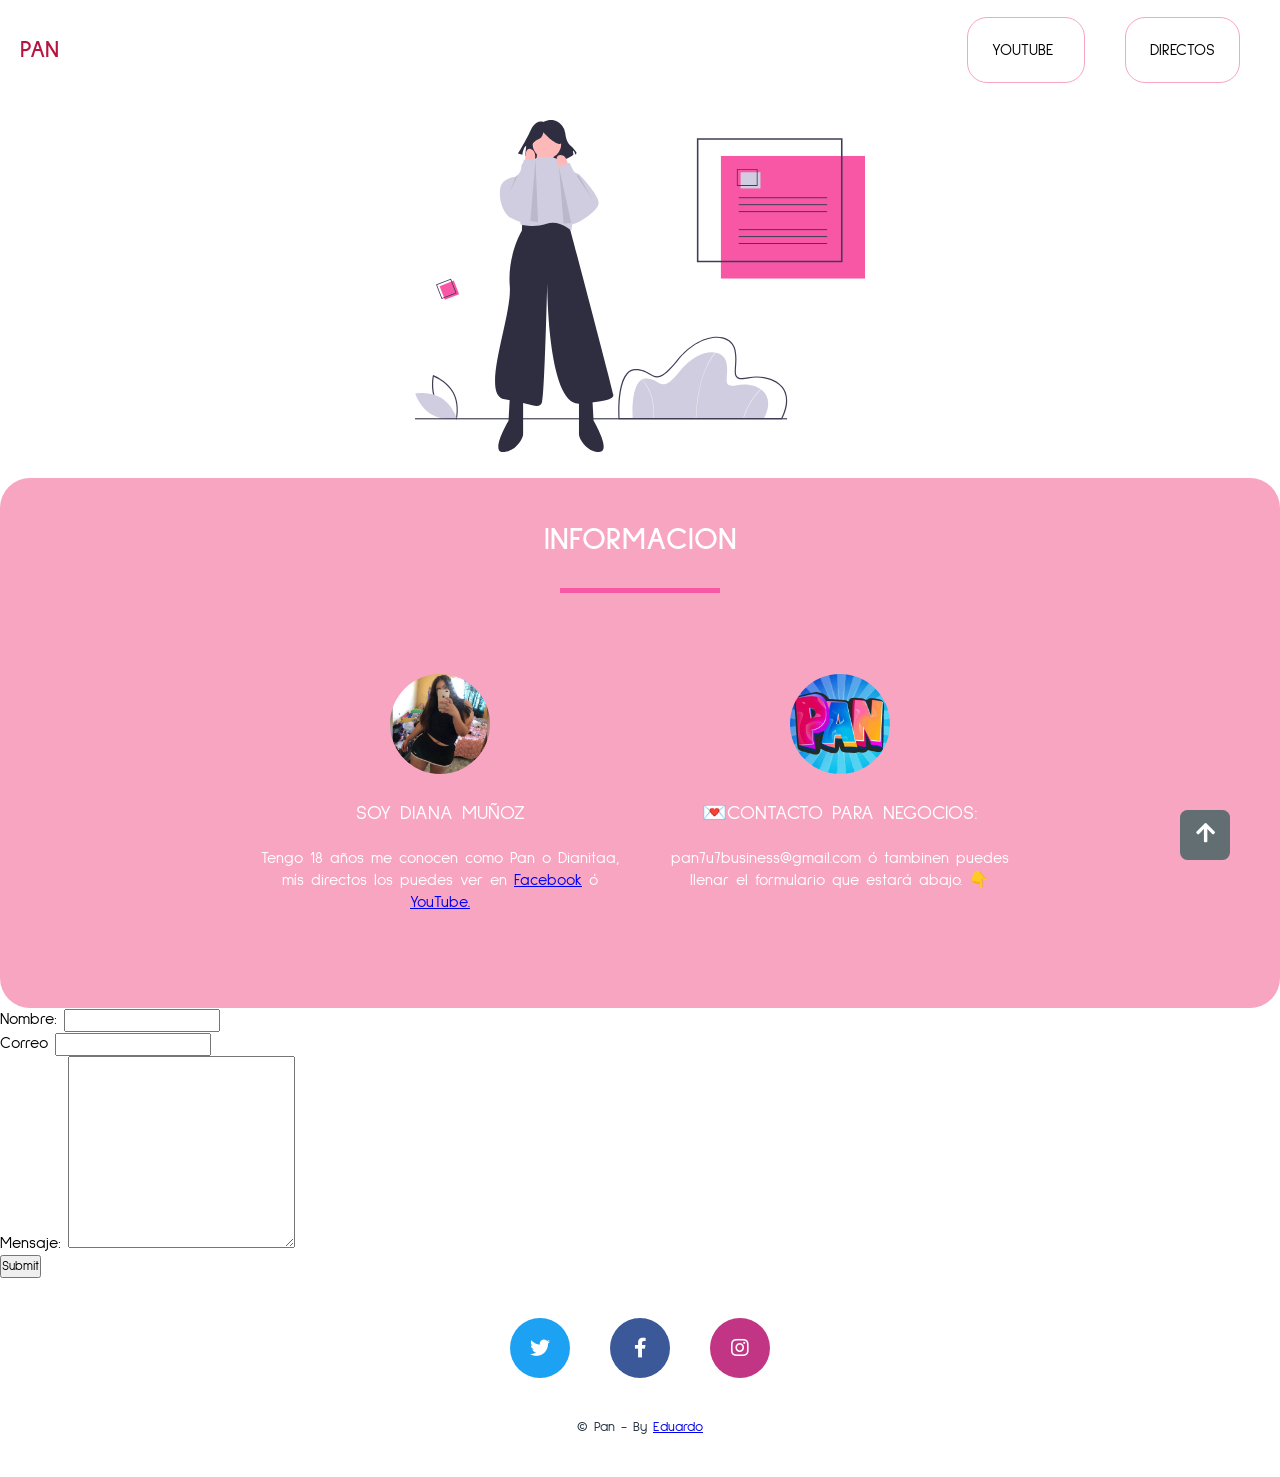
<file: index.html>
<!DOCTYPE html>
<html lang="en" dir="ltr">
  <head>
    <meta charset="utf-8">
    <title>Pan</title>
    <link rel="stylesheet" href="style.css">
    <meta name="viewport" content="width=device-width, initial-scale=1">
    <link rel="stylesheet" href="https://use.fontawesome.com/releases/v5.6.1/css/all.css">
    <link href="https://fonts.googleapis.com/css?family=Sulphur+Point&display=swap" rel="stylesheet"> 
  </head>
  <body>

  <div class="header">

    <h2 class="logo">Pan</h2>
    <input type="checkbox" id="chk">
    <label for="chk" class="show-menu-btn">
        <i class="fas fa-align-right"></i>
    </label>

    <ul class="menu">
      <a target="_blank" href="https://www.youtube.com/channel/UCiWpg9GPsGCJTVmopI01CaA" class="item">YouTube </a>
      <a target="blank_" href="https://www.facebook.com/Dianitaa-111165266895263/" class="item">Directos</a>
      
      <label for="chk" class="hide-menu-btn">
        <i class="fas fa-arrow-circle-left"></i>
      </label>
    </ul>
  </div>

 

    <div class="content">
    <center>
      <img src="undraw_exciting_news_ksse(1).svg" alt="">
    </center> 
    </div>
     <a class="gotopbtn" href="#"> <i class="fas fa-arrow-up"></i> </a>
    <div class="CEO">
      <div class="inner">
        <h1>INFORMACION</h1>
        <div class="border"></div>

        <div class="row">
          <div class="col">
            <div class="CEO">
              <img src="Pan on Instagram_ _--__B4EOuQLgcCR(JPG)_1.jpg" alt="">
              <div class="name">soy diana Muñoz </div>
              <p>
                Tengo 18 años me conocen como Pan o Dianitaa, 
                mís directos los puedes ver en   
                <a target="blank_" href="https://www.facebook.com/Dianitaa-111165266895263/">Facebook</a> ó
                <a target="blank_" href="https://www.youtube.com/channel/UCiWpg9GPsGCJTVmopI01CaA">YouTube.</a>
              </p>
                 
            </div>
          </div>

          <div class="col">
            <div class="CEO">
              <img src="IMG-20191208-WA0002.jpg" alt=""> 
              <div class="name">💌Contacto para Negocios:</div>
              <p>
                 pan7u7business@gmail.com ó tambinen puedes llenar el formulario que estará abajo. 👇
              </p>
            </div>
          </div>
        </div>
      </div>
    </div> 






    <form method="post" action="pagina2.php">
      <label for="nombre">Nombre:</label>
      <input type="text" name="nombre" id="nombre"><br>
  
      <label for="asunto">Correo</label>
      <input type="text" name="correo" id="correo"><br>
  
      <label for="mensaje">Mensaje: </label>
      <textarea name="mensaje" id="mensaje" cols="30" rows="10"></textarea><br>
  
      <input type="submit">

    
     
      <footer class="contenedor">
        <div class="redes-sociales">
          <div class="contenedor-icono">
            <a href="https://twitter.com/Pan_7u7" target="_blank" class="twitter">
              <i class="fab fa-twitter"></i>
            </a>
          </div>
          <div class="contenedor-icono">
            <a href="https://m.facebook.com/Dianitaa-111165266895263/" target="_blank" class="facebook">
              <i class="fab fa-facebook-f"></i>
            </a>
          </div>
          <div class="contenedor-icono">
            <a href="https://www.instagram.com/diana.munoz__/" target="_blank" class="instagram">
              <i class="fab fa-instagram"></i>
            </a>
          </div>
        </div>
        <div class="creado-por">
          <p> © Pan - By <a target="blank_" href="https://www.instagram.com/eduardo.020/">Eduardo</a></p>
        </div>
      </footer>
    </div>
      


 
  </body>
</html>
</file>
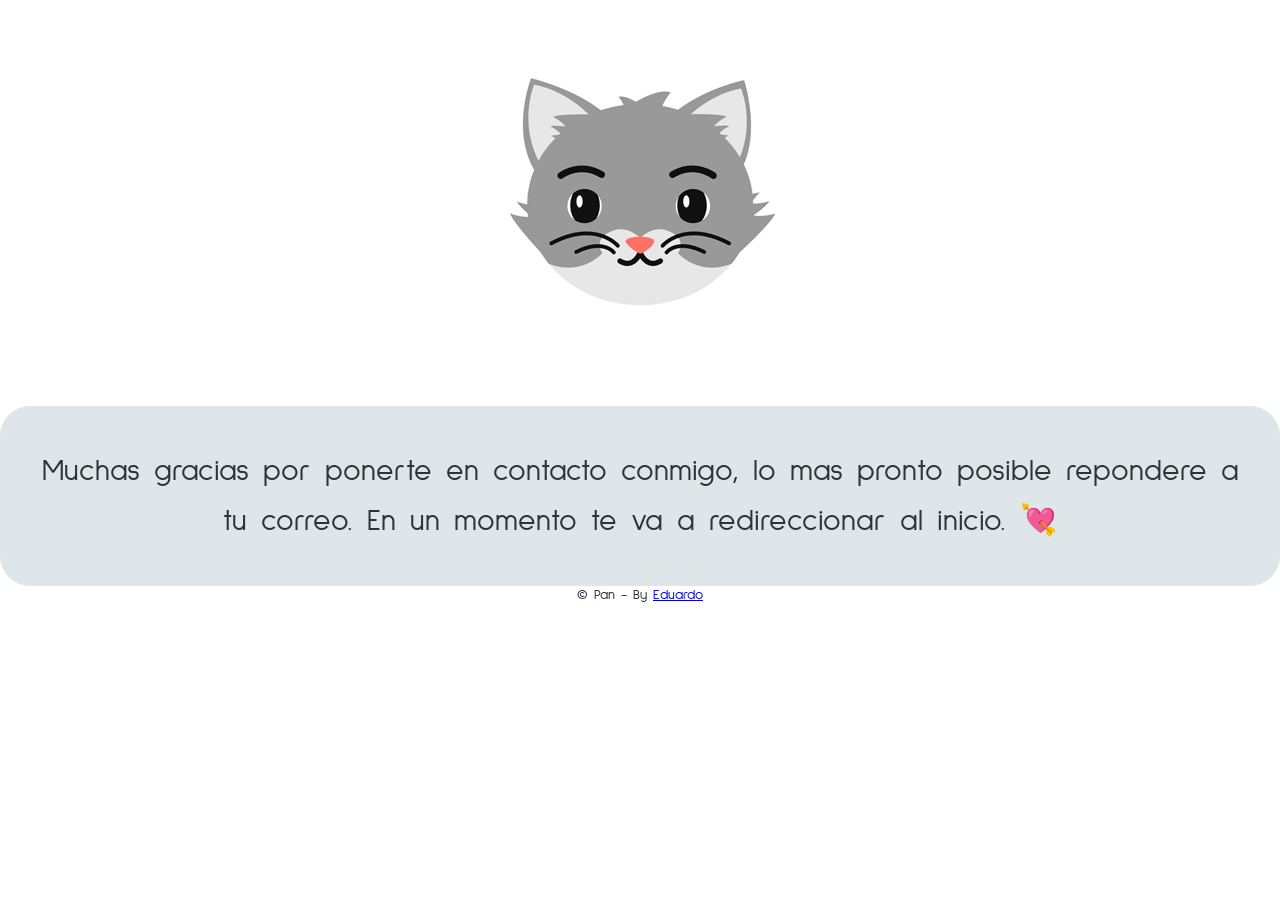
<file: gracias.html>
<!DOCTYPE html>
<html lang="en" dir="ltr">
  <head>
    <meta charset="utf-8">
    <title>Pan</title>
    <link rel="stylesheet" href="style1.css">
    <meta name="viewport" content="width=device-width, initial-scale=1">
    <link rel="stylesheet" href="https://use.fontawesome.com/releases/v5.6.1/css/all.css">
    <link href="https://fonts.googleapis.com/css?family=Sulphur+Point&display=swap" rel="stylesheet"> 
  </head>
  <body>

    <META HTTP-EQUIV="REFRESH" CONTENT="10;URL=index.html"> 

    <div class="content">
        <center>
          <img src="391905210_AMAZED_CAT_400px.gif" alt="">
        </center> 
        </div>


        <div class="regresar">

            <p>
                Muchas gracias por ponerte en contacto conmigo, 
                lo mas pronto posible repondere a tu correo. En un momento te va a redireccionar al inicio. 💘
              </p>

        </div>


        
        <footer class="contenedor">
         <div class="creado-por">
        <p> © Pan - By <a target="blank_" href="https://www.instagram.com/eduardo.020/">Eduardo</a></p>
      </div>
    </footer>
  </div>
    

  </body>
</html>
</file>
<file: style.css>
*{
    margin: 0;
    padding: 0;
    font-family: 'Sulphur Point', sans-serif;
  }


body{
  margin: 0;
  padding: 0;
  background: white;
}

.header{
    height: 100px;
    padding: 0 20px;
    color: #b71540;
 }

.logo{
    line-height: 100px;
    float: left;
    text-transform: uppercase;
}
  
.menu{
    float: right;
    line-height: 100px;
  }
.menu a{
    border: none;
    margin: 20px;
    padding: 24px;
    width: 220px;
    text-transform: uppercase;
    border-radius: 20px;
    text-decoration: none;
    cursor: pointer;
    color: black;
    transition: 0.5s;
    border:#f8a5c2 1px solid;
  }
  .show-menu-btn,.hide-menu-btn{
    transition: 0.4s;
    font-size: 30px;
    cursor: pointer;
    display: none;
  }
  .show-menu-btn{
    float: right;
  }
  .show-menu-btn i{
    line-height: 100px;
  }
  .menu a:hover,
  .show-menu-btn:hover,
  .hide-menu-btn:hover{
    background: #f8a5c2;  /* fallback for old browsers */
    border-radius: 30px;
    color: white;
  }
  
#chk{
    position: absolute;
    visibility: hidden;
    z-index: -1111;
  }
  
.content{
    padding: 0 20px;
  }
.content img{
    width: 100%;
    max-width: 450px;
    margin: 20px 0;
  }
.content p{
    text-align: center;
  }
  
  @media screen and (max-width:800px) {
    .show-menu-btn,.hide-menu-btn{
      display: block;
    }
    .menu{
      position: fixed;
      width: 100%;
     /* height: 100vh; */
      background: white;
      right: -100%;
      top: 0;
      text-align: center;
      padding: 80px 0;
      line-height: normal;
      transition: 0.3s;
      border-radius: 30px;
    }
    .menu a{
      display: block;
      padding: 20px;
      
    }
    .hide-menu-btn{
      position: absolute;
      top: 40px;
      right: 40px;
    }
    #chk:checked ~ .menu{
      right: 0;
    }
  }


 .gotopbtn{
    position: fixed;
    width: 50px;
    height: 50px;
    background: #636e72;
    bottom: 40px;
    right: 50px;
    border-radius: 15%;
    text-decoration: none;
    text-align: center;
    line-height: 50px;
    color: white;
    font-size: 22px;
  }
  

.CEO{
  padding: 40px 0;
  color: white;
  text-align: center;
  background: #f8a5c2;
}
.inner{
  max-width: 1200px;
  margin: auto;
  overflow: hidden;
  padding: 0 20px;
  
}

.border{
  width: 160px;
  height: 5px;
  background: #f857a6; 
  margin: 26px auto;
}

.row{
  display: flex;
  flex-wrap: wrap;
  justify-content: center;
  
}
.col{
  flex: 33.33%;
  max-width: 33.33%;
  box-sizing: border-box;
  padding: 15px;
 
}
.CEO{
  
  border-radius: 30px;
}
.CEO img{
  width: 100px;
  height: 100px;
  border-radius: 50%;
}
.name{
  font-size: 20px;
  text-transform: uppercase;
  margin: 20px 0;
}

@media screen and (max-width:960px) {
.col{
  flex: 100%;
  max-width: 80%;
}
}

@media screen and (max-width:600px) {
.col{
  flex: 100%;
  max-width: 100%;
}
}
  


.container {
	max-width: 450px;
	height: auto;
	background-color: #EFEFEF;
	margin: 5% auto;
	padding-bottom: 1rem;
	
}


.form__top {
	width: 100%;
	text-align: center;
	padding: 2rem 0 1rem;
  border-radius: 30px;
}

.form__top h2 {
	font-weight: bold;
	color: #636e72;
	font-size: 18px;
}



.form__reg {
	padding: 0 2rem;
	display: flex;
	flex-direction: column;
	justify-content: center;
}

.btn__form {
	display: flex;
	justify-content: space-around;
	margin-top: 1rem;
}

.input, .btn__submit, .btn__reset{
	background-color: #EFEFEF;
	padding: .5rem;
	margin: .5rem 0;
	border: none;
	border-bottom: solid #C8C8C8 .2rem;
	transition: all .5s;
}

.input:focus {
	border-bottom: solid #c471ed .2rem;
}

.btn__submit, .btn__reset {
	width: 40%;
	border-bottom: none;
  background-color: #f953c6;
  border-radius: 30px;
	color: white;
}

.btn__reset {
	background-color: #b91d73;
}

.btn__submit:hover {
	background-color: #240b36;
}

.btn__reset:hover{
	background-color: #240b36;
}










  
footer .redes-sociales {
	display: flex;
	align-content: center;
	justify-content: center;
	padding: 20px;
	flex-wrap: wrap;
}

footer .redes-sociales a {
	display: block;
	width: 60px;
	height: 60px;
	background: #000;
	color: #fff;
	margin: 20px;
	text-align: center;
	border-radius: 100px;
	transition: .3s ease all;
}

footer .redes-sociales .twitter {background: #1da1f2;}
footer .redes-sociales .facebook {background: #3b5998;}
footer .redes-sociales .instagram {background: #c13584;}

footer .redes-sociales a i {
	font-size: 20px;
	line-height: 60px;
}

footer .contenedor-icono:hover a {
	animation: icono .5s ease;
}

@keyframes icono {
	from {
		transform: rotate3d(0,0,0,0);
	}
	to {
		transform: rotate3d(0,1,0, 360deg);
	}
}

footer .creado-por {
	margin-bottom: 40px;
	text-align: center;
	font-size: 14px;
	color: #222f3e;
}



.final img{
  width: 100px;
  height: 100px;
  border-radius: 50%;
}
</file>
<file: style1.css>
*{
    margin: 0;
    padding: 0;
    font-family: 'Sulphur Point', sans-serif;
  }

  body{
    margin: 0;
    padding: 0;
    background: white;
  }

.regresar p{
    background: #dfe6e9;
    display: flex;
    padding: 40px;
    text-align: center;
    line-height: 50px;
    font-size: 30px;
    color: #2d3436;
    border-radius: 30px;

 }
      
 footer .creado-por {
	margin-bottom: 40px;
	text-align: center;
	font-size: 14px;
	color: #222f3e;
}
</file>
